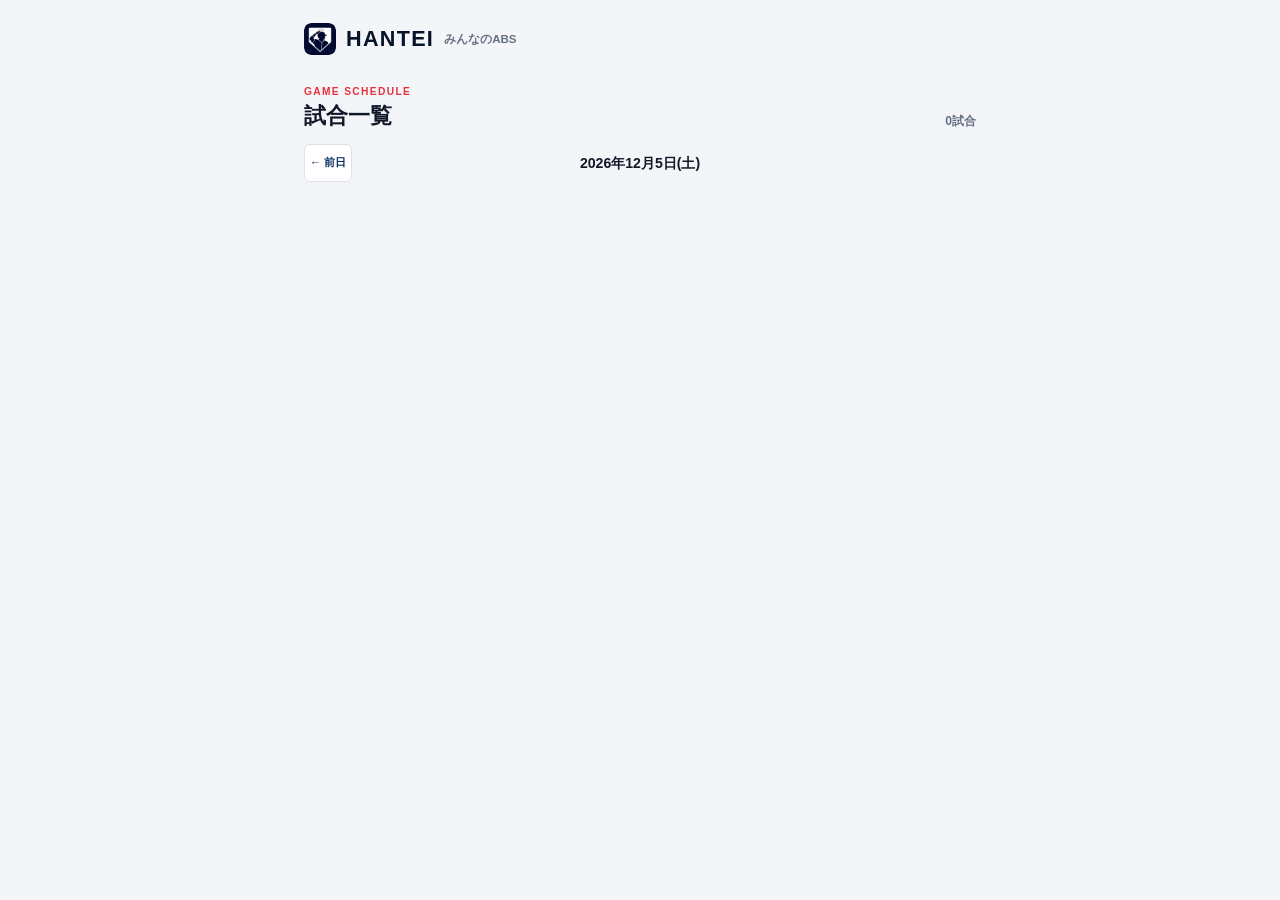
<file: index.html>
<!doctype html>
<html lang="ja">
<head>
  <meta charset="utf-8">
  <meta name="viewport" content="width=device-width, initial-scale=1, maximum-scale=1, user-scalable=no">
  <meta name="description" content="今日の野球の試合を選んで、気になった判定に声を届けるHANTEI。">
  <meta name="theme-color" content="#071328">
  <meta name="apple-mobile-web-app-capable" content="yes">
  <meta name="apple-mobile-web-app-status-bar-style" content="default">
  <meta name="apple-mobile-web-app-title" content="HANTEI">
  <title>HANTEI | 試合一覧</title>
  <link rel="manifest" href="manifest.webmanifest">
  <link rel="icon" href="app-icon-192.png" type="image/png">
  <link rel="apple-touch-icon" href="app-icon-192.png">
  <link rel="stylesheet" href="styles.css">
</head>
<body>
  <main class="home-shell">
    <header class="site-header">
      <a class="brand" href="index.html" aria-label="HANTEI トップページ">
        <img src="app-icon-192.png" alt="" width="32" height="32">
        <span>HANTEI</span>
        <small>みんなのABS</small>
      </a>
    </header>

    <section aria-labelledby="games-heading">
      <div class="section-heading">
        <div>
          <p class="eyebrow">GAME SCHEDULE</p>
          <h1 id="games-heading">試合一覧</h1>
        </div>
        <span id="game-count" class="game-count">0試合</span>
      </div>
      <div class="date-nav" aria-label="試合日を選択">
        <button id="previous-date" type="button">← 前日</button>
        <label class="date-picker">
          <time id="selected-date"></time>
          <input id="date-picker" type="date" min="2026-01-01" aria-label="日付を選択">
        </label>
        <div class="date-forward">
          <button id="today-date" type="button" hidden>本日</button>
          <button id="next-date" type="button" hidden>翌日 →</button>
        </div>
      </div>
      <div id="game-list" class="game-grid"></div>
      <p id="game-empty" class="empty-message" hidden></p>
    </section>
  </main>
  <script src="app.js"></script>
</body>
</html>
</file>
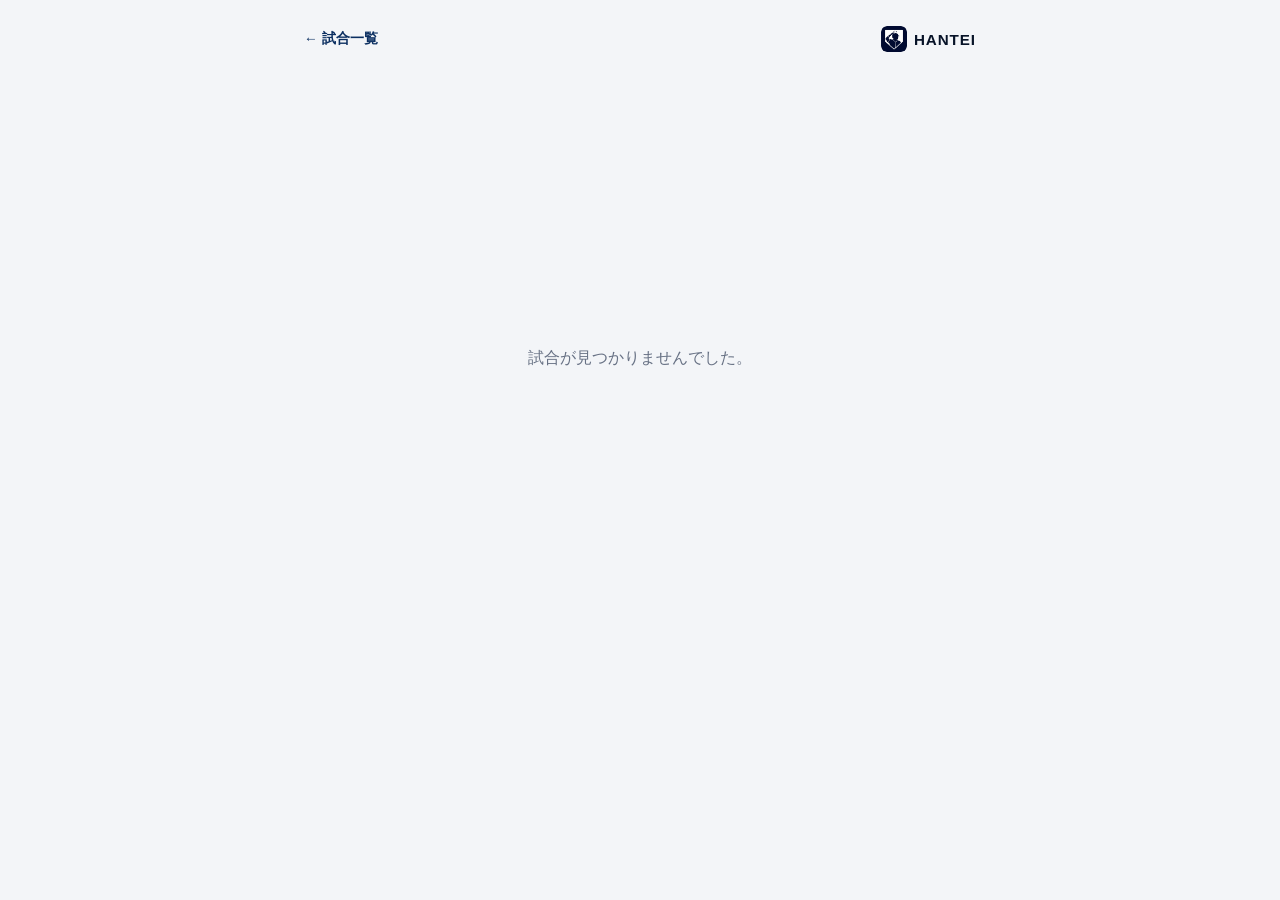
<file: game.html>
<!doctype html>
<html lang="ja">
<head>
  <meta charset="utf-8">
  <meta name="viewport" content="width=device-width, initial-scale=1, maximum-scale=1, user-scalable=no">
  <meta name="description" content="試合中の気になった一球をABSで確認してほしいと伝えるHANTEI。">
  <meta name="theme-color" content="#071328">
  <meta name="apple-mobile-web-app-capable" content="yes">
  <meta name="apple-mobile-web-app-status-bar-style" content="default">
  <meta name="apple-mobile-web-app-title" content="HANTEI">
  <title>試合 | HANTEI</title>
  <link rel="manifest" href="manifest.webmanifest">
  <link rel="icon" href="app-icon-192.png" type="image/png">
  <link rel="apple-touch-icon" href="app-icon-192.png">
  <link rel="stylesheet" href="styles.css">
</head>
<body>
  <main class="game-shell">
    <header class="game-header">
      <a class="back-link" href="index.html" aria-label="試合一覧へ戻る">← 試合一覧</a>
      <a class="brand brand-compact" href="index.html">
        <img src="app-icon-192.png" alt="" width="26" height="26">
        <span>HANTEI</span>
      </a>
    </header>

    <section id="game-view" hidden>
      <div class="match-card">
        <div class="match-info">
          <div class="matchup">
            <strong id="visitor-name"></strong>
            <span>対</span>
            <strong id="home-name"></strong>
          </div>
          <p id="game-time" class="match-time"></p>
          <p id="game-umpire" class="match-umpire" hidden></p>
        </div>
        <div id="surge-notice" class="surge-notice" aria-live="polite" hidden>
          <strong>ABS反応が急増しています</strong>
          <span>この試合の判定に注目が集まっています</span>
        </div>
      </div>

      <div class="action-area">
        <p>気になった判定に、ファンの声を。</p>
        <div class="action-buttons">
          <button id="abs-button" class="abs-button reaction-button" type="button" aria-describedby="abs-availability">
            <strong>ファンABSチャレンジ</strong>
            <span>ボール・ストライク判定</span>
          </button>
          <div id="abs-confirmation" class="abs-confirmation" aria-live="polite" hidden>
            <p><strong>ファンABSチャレンジを送信しました。</strong><span>詳細を入力しますか？</span></p>
            <div>
              <button id="open-details" type="button">はい</button>
              <button id="skip-details" type="button">いいえ</button>
            </div>
          </div>
          <button id="request-button" class="abs-button reaction-button" type="button" aria-describedby="abs-availability">
            <strong>ファンリクエスト</strong>
            <span>アウト／セーフ、フェア／ファウルなど</span>
          </button>
        </div>
        <p id="abs-availability" class="abs-availability" hidden>試合開始後よりご利用いただけます。</p>
      </div>

      <section class="reaction-history" aria-labelledby="history-heading">
        <div class="history-heading">
          <h1 id="history-heading">みんなのABS指数</h1>
          <span>この試合</span>
        </div>
        <p id="history-empty">急増した判定はまだありません</p>
        <ol id="surge-history" hidden></ol>
      </section>
    </section>

    <p id="game-error" class="game-error" hidden>試合が見つかりませんでした。</p>
  </main>

  <dialog id="details-dialog" class="details-dialog" aria-labelledby="details-title">
    <form id="details-form" method="dialog">
      <div class="sheet-handle" aria-hidden="true"></div>
      <div class="sheet-heading">
        <div>
          <p class="eyebrow">OPTIONAL</p>
          <h2 id="details-title">判定の詳細</h2>
        </div>
        <button id="close-dialog" class="close-button" type="button" aria-label="詳細入力画面を閉じる">×</button>
      </div>

      <div class="detail-row">
        <span id="offense-team-label" class="detail-label">攻撃チーム</span>
        <div class="offense-options" role="group" aria-labelledby="offense-team-label">
          <label class="visitor-choice">
            <input id="offense-visitor" type="radio" name="offenseTeamCode">
            <span id="offense-visitor-name"></span>
          </label>
          <label class="home-choice">
            <input id="offense-home" type="radio" name="offenseTeamCode">
            <span id="offense-home-name"></span>
          </label>
        </div>
      </div>

      <div class="detail-row">
        <label for="batter-name">打者名</label>
        <div class="player-field">
          <input id="batter-name" name="batterName" type="text" placeholder="選手名・背番号を入力" autocomplete="off" role="combobox" aria-autocomplete="list" aria-controls="batter-suggestions" aria-expanded="false">
          <button id="clear-batter" class="clear-player" type="button" aria-label="入力した打者名を消す" hidden>×</button>
          <div id="batter-suggestions" class="player-suggestions" role="listbox" hidden></div>
        </div>
      </div>

      <div class="detail-row">
        <label for="pitcher-name">投手名</label>
        <div class="player-field">
          <input id="pitcher-name" name="pitcherName" type="text" placeholder="選手名・背番号を入力" autocomplete="off" role="combobox" aria-autocomplete="list" aria-controls="pitcher-suggestions" aria-expanded="false">
          <button id="clear-pitcher" class="clear-player" type="button" aria-label="入力した投手名を消す" hidden>×</button>
          <div id="pitcher-suggestions" class="player-suggestions" role="listbox" hidden></div>
        </div>
      </div>

      <div class="detail-row">
        <label for="pitch-number">何球目</label>
        <select id="pitch-number" name="pitchNumber">
          <option value="">選択してください</option>
          <option value="1">1球目</option>
          <option value="2">2球目</option>
          <option value="3">3球目</option>
          <option value="4">4球目</option>
          <option value="5">5球目</option>
          <option value="6">6球目</option>
          <option value="7+">7球目以上</option>
        </select>
      </div>

      <div class="detail-row">
        <span id="pitch-course-label" class="detail-label">投球コース</span>
        <div class="choice-row three-options" role="group" aria-labelledby="pitch-course-label">
          <label><input type="radio" name="pitchCourse" value="inside"><span>内角</span></label>
          <label><input type="radio" name="pitchCourse" value="middle"><span>中央</span></label>
          <label><input type="radio" name="pitchCourse" value="outside"><span>外角</span></label>
        </div>
      </div>

      <div class="detail-row">
        <span id="pitch-height-label" class="detail-label">投球の高さ</span>
        <div class="choice-row three-options" role="group" aria-labelledby="pitch-height-label">
          <label><input type="radio" name="pitchHeight" value="high"><span>高め</span></label>
          <label><input type="radio" name="pitchHeight" value="middle"><span>中央</span></label>
          <label><input type="radio" name="pitchHeight" value="low"><span>低め</span></label>
        </div>
      </div>

      <div class="detail-row">
        <span id="official-call-label" class="detail-label">実際の判定</span>
        <div class="choice-row" role="group" aria-labelledby="official-call-label">
          <label><input type="radio" name="officialCall" value="strike"><span>ストライク</span></label>
          <label><input type="radio" name="officialCall" value="ball"><span>ボール</span></label>
        </div>
      </div>

      <div class="detail-row">
        <span id="fan-call-label" class="detail-label">正しいと思う判定</span>
        <output id="fan-call-output" class="auto-call" aria-labelledby="fan-call-label">実際の判定を選択</output>
        <input id="fan-call" name="fanCall" type="hidden">
      </div>

      <button class="submit-button" type="submit">詳細を送信</button>
    </form>
  </dialog>
  <script src="app.js"></script>
</body>
</html>
</file>
<file: styles.css>
:root {
  color-scheme: light;
  --navy: #071328;
  --blue: #0b2f61;
  --red: #e5333d;
  --ink: #111827;
  --muted: #677184;
  --line: #dfe3e9;
  --paper: #fff;
  --background: #f3f5f8;
  --visitor-color: #64748b;
  --home-color: #334155;
}

* { box-sizing: border-box; }

html {
  background: var(--background);
  overscroll-behavior: none;
}

body {
  margin: 0;
  color: var(--ink);
  background: var(--background);
  font-family: -apple-system, BlinkMacSystemFont, "Segoe UI", "Hiragino Sans", "Yu Gothic", sans-serif;
}

a { color: inherit; }

button, input, select { font: inherit; }

button, select { cursor: pointer; }

.home-shell,
.game-shell {
  width: min(100%, 720px);
  min-height: 100vh;
  margin: 0 auto;
  padding: 0 16px 24px;
}

.site-header,
.game-header {
  display: flex;
  align-items: center;
  min-height: 78px;
}

.game-header { justify-content: space-between; }

.brand {
  display: inline-flex;
  align-items: center;
  gap: 10px;
  text-decoration: none;
}

.brand img { width: 32px; height: 32px; border-radius: 7px; }

.brand span {
  color: var(--navy);
  font-size: 1.35rem;
  font-weight: 900;
  letter-spacing: .06em;
}

.brand small { color: var(--muted); font-size: .72rem; font-weight: 700; }
.brand-compact { gap: 7px; }
.brand-compact img { width: 26px; height: 26px; border-radius: 6px; }
.brand-compact span { font-size: .95rem; }

.back-link {
  color: var(--blue);
  font-size: .86rem;
  font-weight: 700;
  text-decoration: none;
}

.section-heading {
  display: flex;
  align-items: end;
  justify-content: space-between;
  margin: 8px 0 14px;
}

.eyebrow {
  margin: 0 0 4px;
  color: var(--red);
  font-size: .64rem;
  font-weight: 900;
  letter-spacing: .13em;
}

h1, h2, p { margin-top: 0; }
.section-heading h1 { margin: 0; font-size: 1.35rem; }

.game-count {
  color: var(--muted);
  font-size: .76rem;
  font-weight: 700;
}

.date-nav {
  display: grid;
  grid-template-columns: 100px minmax(0, 1fr) 100px;
  align-items: center;
  gap: 6px;
  margin-bottom: 12px;
}

.date-nav button {
  min-height: 38px;
  color: var(--blue);
  background: var(--paper);
  border: 1px solid var(--line);
  border-radius: 6px;
  font-size: .74rem;
  font-weight: 800;
}

.date-nav button:disabled { cursor: not-allowed; opacity: .45; }

.date-picker { position: relative; text-align: center; }
.date-picker time { font-size: .88rem; font-weight: 800; }
.date-picker input { position: absolute; inset: 0; width: 100%; height: 100%; opacity: 0; cursor: pointer; }
.date-picker:focus-within { outline: 2px solid var(--blue); outline-offset: 3px; border-radius: 3px; }
#previous-date { width: 48px; justify-self: start; padding: 0 3px; font-size: .68rem; }

.date-forward {
  display: grid;
  grid-template-columns: repeat(2, minmax(0, 1fr));
  gap: 4px;
}

.date-forward button { min-width: 0; padding: 0 3px; font-size: .68rem; }

.game-grid {
  display: grid;
  grid-template-columns: repeat(2, minmax(0, 1fr));
  gap: 10px;
}

.empty-message {
  margin: 36px 0;
  color: var(--muted);
  font-size: .84rem;
  font-weight: 700;
  text-align: center;
}

.game-card {
  position: relative;
  min-width: 0;
  min-height: 132px;
  padding: 13px;
  overflow: hidden;
  color: var(--ink);
  background: var(--paper);
  border: 1px solid var(--line);
  border-radius: 8px;
  text-decoration: none;
}

.game-card::before {
  position: absolute;
  inset: 0 0 auto;
  height: 5px;
  background: linear-gradient(90deg, var(--visitor-color) 0 50%, var(--home-color) 50%);
  content: "";
}

.card-top {
  display: flex;
  align-items: center;
  justify-content: space-between;
  gap: 6px;
  margin-bottom: 13px;
}

.card-time { color: var(--muted); font-size: .72rem; font-weight: 700; }

.teams { display: grid; gap: 6px; }

.teams strong {
  font-size: .78rem;
  line-height: 1.25;
  overflow-wrap: anywhere;
}

.teams span { margin-right: 5px; color: var(--muted); font-size: .6rem; font-weight: 800; }

.game-card:hover { border-color: #aeb8c7; }
.game-card:focus-visible, button:focus-visible, input:focus-visible, select:focus-visible, a:focus-visible {
  outline: 3px solid #7aa7e3;
  outline-offset: 2px;
}

.match-card {
  position: relative;
  display: grid;
  grid-template-columns: minmax(0, 1.35fr) minmax(180px, .65fr);
  align-items: center;
  gap: 24px;
  padding: 22px 18px 20px;
  overflow: hidden;
  color: white;
  background: linear-gradient(110deg, var(--visitor-color) 0 49%, var(--home-color) 51% 100%);
  border-radius: 8px;
}

.match-card::before {
  position: absolute;
  inset: 0;
  background: rgba(7, 19, 40, .52);
  content: "";
}

.match-card > * { position: relative; }

.matchup { display: grid; gap: 6px; }
.matchup strong { font-size: clamp(1.12rem, 5.5vw, 1.55rem); line-height: 1.3; }
.matchup span { color: #9ba8bb; font-size: .72rem; font-weight: 800; }
.match-time { margin: 16px 0 0; color: #c5ccda; font-size: .78rem; }
.match-umpire { margin: 6px 0 0; color: #d9dee7; font-size: .78rem; }

.visitor-t { --visitor-color: #ffe100; }
.home-t { --home-color: #ffe100; }
.visitor-db { --visitor-color: #005bac; }
.home-db { --home-color: #005bac; }
.visitor-g { --visitor-color: #f47a00; }
.home-g { --home-color: #f47a00; }
.visitor-d { --visitor-color: #003e8d; }
.home-d { --home-color: #003e8d; }
.visitor-c { --visitor-color: #e60012; }
.home-c { --home-color: #e60012; }
.visitor-s { --visitor-color: #00744a; }
.home-s { --home-color: #00744a; }
.visitor-h { --visitor-color: #d9ad00; }
.home-h { --home-color: #d9ad00; }
.visitor-f { --visitor-color: #00a0e9; }
.home-f { --home-color: #00a0e9; }
.visitor-b { --visitor-color: #9b855d; }
.home-b { --home-color: #9b855d; }
.visitor-e { --visitor-color: #870010; }
.home-e { --home-color: #870010; }
.visitor-l { --visitor-color: #173f73; }
.home-l { --home-color: #173f73; }
.visitor-m { --visitor-color: #111827; }
.home-m { --home-color: #111827; }

.surge-notice {
  padding: 13px 14px;
  color: #8c1820;
  background: rgba(255, 240, 241, .96);
  border-left: 4px solid var(--red);
  border-radius: 4px;
}

.surge-notice strong, .surge-notice span { display: block; }
.surge-notice strong { margin-bottom: 3px; font-size: .84rem; }
.surge-notice span { font-size: .72rem; }

.reaction-history {
  margin-top: 12px;
  padding: 16px 18px;
  background: var(--paper);
  border: 1px solid var(--line);
  border-radius: 8px;
}

.history-heading { display: flex; align-items: center; justify-content: space-between; }
.history-heading h1 { margin: 0; font-size: .92rem; }
.history-heading span { color: var(--muted); font-size: .66rem; font-weight: 700; }
.reaction-history > p { margin: 14px 0 0; color: var(--muted); font-size: .72rem; }

.reaction-history ol {
  margin: 12px 0 0;
  padding: 0;
  list-style: none;
}

.reaction-history li {
  padding: 9px 0;
  border-top: 1px solid var(--line);
  font-size: .72rem;
}

.reaction-history time { display: block; margin-bottom: 4px; color: var(--muted); }
.reaction-history li span { color: #8c1820; font-weight: 800; line-height: 1.55; }
.history-content { display: flex; align-items: start; justify-content: space-between; gap: 10px; }
.reaction-history li a {
  flex: none;
  padding: 7px 9px;
  color: white;
  background: #111;
  border-radius: 5px;
  font-size: .66rem;
  font-weight: 800;
  text-decoration: none;
  white-space: nowrap;
}

.action-area { padding: 22px 0 0; }
.action-area > p { margin-bottom: 10px; color: var(--muted); font-size: .76rem; text-align: center; }
.action-buttons { display: grid; gap: 10px; }

.abs-button {
  display: grid;
  width: 100%;
  height: 96px;
  min-height: 96px;
  place-content: center;
  color: white;
  background: var(--blue);
  border: 0;
  border-bottom: 5px solid #061d3b;
  border-radius: 8px;
}

.abs-button:not(:disabled):active { border-bottom-width: 2px; transform: translateY(3px); }
.abs-button:disabled { color: #eef0f3; background: #a3a8b0; border-bottom-color: #858a92; cursor: not-allowed; }
.abs-button strong { font-size: 1.25rem; letter-spacing: .02em; }
.abs-button span { margin-top: 3px; font-size: .77rem; font-weight: 700; }
.abs-confirmation {
  display: grid;
  grid-template-rows: 1fr 32px;
  gap: 6px;
  height: 96px;
  min-height: 96px;
  padding: 8px 12px;
  overflow: hidden;
  color: white;
  background: var(--blue);
  border-radius: 8px;
  text-align: center;
}
.abs-confirmation p { align-self: center; margin: 0; font-size: .76rem; line-height: 1.25; }
.abs-confirmation p span { display: block; margin-top: 2px; }
.abs-confirmation > div { display: grid; grid-template-columns: 1fr 1fr; gap: 8px; }
.abs-confirmation button { min-height: 0; padding: 0 8px; border: 1px solid white; border-radius: 5px; font-size: .82rem; font-weight: 800; line-height: 1; }
#open-details { color: var(--blue); background: white; }
#skip-details { color: white; background: transparent; }
.abs-availability { margin: 10px 0 0; color: #6b7280; font-size: .76rem; font-weight: 700; text-align: center; }

.player-field { position: relative; }
.player-field input[type="text"] { padding-right: 42px; }
.player-field.tone-visitor { --field-team-color: var(--visitor-color); }
.player-field.tone-home { --field-team-color: var(--home-color); }
.player-field.tone-visitor input[type="text"],
.player-field.tone-home input[type="text"] {
  background: color-mix(in srgb, var(--field-team-color) 14%, white);
  border-color: var(--field-team-color);
}
.offense-options { display: grid; grid-template-columns: 1fr 1fr; gap: 8px; }
.offense-options label { position: relative; }
.offense-options input { position: absolute; opacity: 0; }
.offense-options span {
  display: grid;
  min-height: 44px;
  padding: 6px;
  place-items: center;
  color: var(--ink);
  border: 2px solid var(--team-color);
  border-radius: 6px;
  background: color-mix(in srgb, var(--team-color) 14%, white);
  font-size: .8rem;
  font-weight: 800;
  text-align: center;
}
.offense-options .visitor-choice { --team-color: var(--visitor-color); }
.offense-options .home-choice { --team-color: var(--home-color); }
.offense-options input:not(:checked) + span {
  opacity: .52;
  background: #f3f4f6;
  border-color: #aeb5c0;
}
.offense-options input:checked + span {
  background: color-mix(in srgb, var(--team-color) 55%, white);
  border-color: var(--team-color);
  box-shadow: 0 0 0 2px color-mix(in srgb, var(--team-color) 28%, transparent);
}
.offense-options input:focus-visible + span { outline: 3px solid #7aa7e3; outline-offset: 2px; }
.clear-player {
  position: absolute;
  z-index: 3;
  top: 6px;
  right: 6px;
  width: 32px;
  height: 32px;
  color: #596273;
  background: #eef0f3;
  border: 0;
  border-radius: 50%;
  font-size: 1rem;
}
.player-suggestions {
  position: absolute;
  z-index: 2;
  top: calc(100% + 4px);
  width: 100%;
  max-height: 230px;
  overflow-y: auto;
  background: white;
  border: 1px solid var(--line);
  border-radius: 8px;
  box-shadow: 0 8px 20px rgb(7 19 40 / 12%);
}
.player-suggestions section > strong { display: block; padding: 8px 12px 4px; color: var(--muted); font-size: .7rem; }
.player-suggestions button {
  display: flex;
  width: 100%;
  gap: 10px;
  padding: 9px 12px;
  color: var(--ink);
  background: white;
  border: 0;
  text-align: left;
}
.player-suggestions button:hover, .player-suggestions button:focus { background: #f0f4fa; }
.player-suggestions button span { width: 2rem; color: var(--muted); text-align: right; }

.game-error { margin-top: 30vh; color: var(--muted); text-align: center; }

.details-dialog {
  width: min(100%, 560px);
  max-height: 88vh;
  margin: auto auto 0;
  padding: 0;
  overflow: auto;
  border: 0;
  border-radius: 12px 12px 0 0;
}

.details-dialog::backdrop { background: rgba(4, 12, 25, .62); }
.details-dialog form { padding: 10px 18px max(24px, env(safe-area-inset-bottom)); }

.sheet-handle { width: 38px; height: 4px; margin: 0 auto 18px; background: #cbd0d8; border-radius: 4px; }
.sheet-heading { display: flex; align-items: start; justify-content: space-between; margin-bottom: 18px; }
.sheet-heading h2 { margin: 0; font-size: 1.25rem; }

.close-button {
  width: 36px;
  height: 36px;
  color: #455064;
  background: #eef0f3;
  border: 0;
  border-radius: 50%;
  font-size: 1.35rem;
}

.details-dialog form > label,
.details-dialog legend { display: block; margin-bottom: 7px; font-size: .78rem; font-weight: 800; }

.detail-row {
  display: grid;
  grid-template-columns: 7.4rem minmax(0, 1fr);
  align-items: center;
  gap: 8px;
  margin-bottom: 12px;
}
.detail-row > label, .detail-label { font-size: .76rem; font-weight: 800; }

.details-dialog input[type="text"],
.details-dialog select {
  width: 100%;
  min-height: 44px;
  margin-bottom: 16px;
  padding: 0 11px;
  color: var(--ink);
  background: white;
  border: 1px solid #cdd3dc;
  border-radius: 5px;
}
.detail-row input[type="text"], .detail-row select { margin-bottom: 0; }

fieldset { margin: 0 0 16px; padding: 0; border: 0; }
.choice-row { display: grid; grid-template-columns: 1fr 1fr; gap: 8px; }
.choice-row.three-options { grid-template-columns: repeat(3, 1fr); gap: 5px; }
.choice-row label { position: relative; }
.choice-row input { position: absolute; opacity: 0; }
.choice-row span {
  display: grid;
  min-height: 44px;
  padding: 5px;
  place-items: center;
  color: #3e4757;
  background: white;
  border: 1px solid #cdd3dc;
  border-radius: 5px;
  font-size: .72rem;
  font-weight: 700;
  text-align: center;
}

.choice-row input:checked + span { color: var(--blue); background: #eaf0f8; border-color: var(--blue); }
.choice-row input:focus-visible + span { outline: 3px solid #7aa7e3; outline-offset: 2px; }
.auto-call {
  display: grid;
  min-height: 44px;
  padding: 5px 10px;
  place-items: center;
  color: var(--muted);
  background: #f4f6f9;
  border: 1px solid #cdd3dc;
  border-radius: 5px;
  font-size: .76rem;
  font-weight: 800;
  text-align: center;
}
.auto-call.selected { color: var(--blue); background: #eaf0f8; border-color: var(--blue); }

.submit-button {
  width: 100%;
  min-height: 50px;
  color: white;
  background: var(--blue);
  border: 0;
  border-radius: 5px;
  font-weight: 800;
}

[hidden] { display: none !important; }

@media (min-width: 600px) {
  .home-shell, .game-shell { padding-right: 24px; padding-left: 24px; }
  .game-grid { grid-template-columns: repeat(3, minmax(0, 1fr)); }
  .game-card { min-height: 150px; padding: 16px; }
}

@media (max-width: 599px) {
  .match-card { grid-template-columns: 1fr; gap: 14px; }
  .surge-notice { margin-top: 0; }
}

@media (max-width: 350px) {
  .home-shell, .game-shell { padding-right: 10px; padding-left: 10px; }
  .game-grid { gap: 7px; }
  .game-card { min-height: 126px; padding: 11px 9px; }
  .teams strong { font-size: .78rem; }
}
</file>
